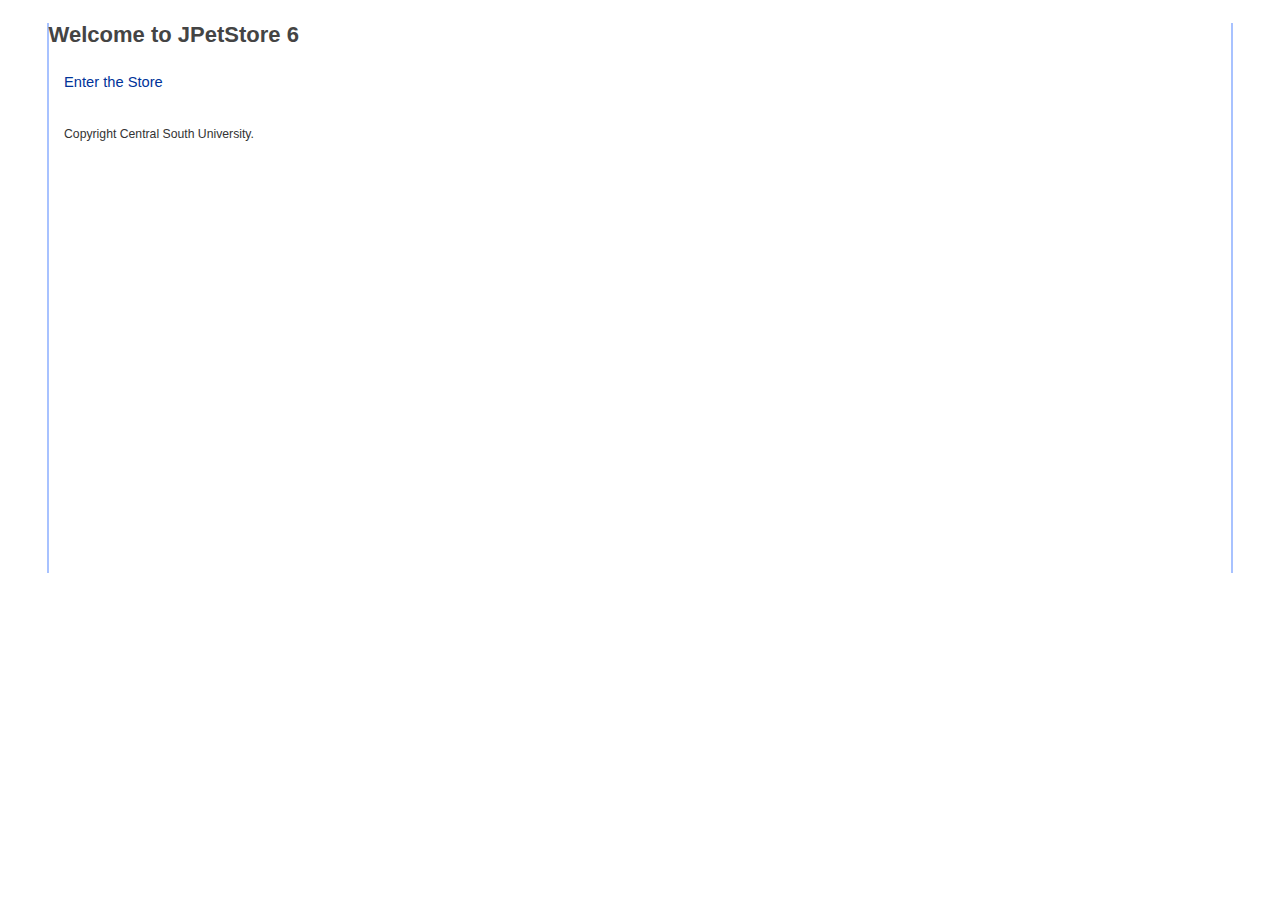
<file: web/index.html>
<!DOCTYPE html>
<html langs="en">
<head>
  <meta charset="UTF-8">
  <title>project-JPetStore</title>
  <link rel="StyleSheet" href="css/JPetProject.css" type="text/css" media="screen"/>
</head>

<body>
<div id="Content">
  <h2>Welcome to JPetStore 6</h2>
  <!--跳往主页面-->
  <p><a href="main">Enter the Store</a></p>

  <p><sub>Copyright Central South University. </sub></p>

</div>
</body>
</html>
</file>
<file: web/css/JPetProject.css>
body {
    margin: 0ex 5ex 0ex 6ex;
    padding: 0ex;
    font-family: helvetica, tahoma, arial, verdana, sans-serif;
    font-size: 2ex;
    color: #333;
    background-color: #ffffff;
}

pre {
    font-family: "Courier New", Courier, mono;

    font-style: normal;
    /*中南蓝#02468e;*/
    background-color: #FFFFFF;
    white-space: pre
}

h1 {
    margin: 1ex 0ex 1ex 0ex;
    padding: 0ex;

    line-height: 3ex;
    font-weight: 900;
    color: #666;
}

h2 {
    margin: 2ex 0ex 1ex 0ex;
    padding: 0ex;

    line-height: 2ex;
    font-weight: 700;
    color: #444;
}

h3 {
    margin: 1ex 0ex 1ex 0ex;
    padding: 0ex;

    line-height: 1.6ex;
    font-weight: 700;
    color: #222;
}

p {
    font-family: helvetica, tahoma, arial, verdana, sans-serif;

    margin: 0ex 0ex 0ex 0ex;
    padding: 2ex;
}

img {
    border: 0;
}

li {
    font-family: helvetica, tahoma, arial, verdana, sans-serif;

    margin: 0ex 0ex 0ex 0ex;
    padding: 0ex;
}

table {
    border-width: 0;
    empty-cells: show;
}

td, th {
    empty-cells: show;
    padding: .3ex .3ex;
    vertical-align: top;
    text-align: left;
    border-width: 0;
    border-spacing: 0;
    background-color: #ececec
}

th {
    font-weight: bold;
    background-color: #e2e2e2;
}

a, a:visited, a:link {
    color: #039;

    text-decoration: none;
    font-family: helvetica, tahoma, arial, verdana, sans-serif;
}

a:hover {
    color: #69f;
}

a.Button, a.Button:link, a.Button:visited {
    padding: .3ex;
    color: #ffffff;
    background-color: #02468e;
    text-decoration: none;
    font-family: helvetica, tahoma, arial, verdana, sans-serif;
    font-size: 1.5ex;
}

a.Button:hover {
    color: #000;
    background-color: #54c07a;
}

#Logo {
    width: 33%;
    height: 9ex;
    margin: 0ex 0ex 0ex 0ex;
    padding: 0ex 0ex 0ex 0ex;
    border-width: 0ex 0ex .3ex 0px;
    border-style: solid;
    border-color: #ccc;
    float: left;
    background-color: #02468e;
    color: #fff;
    line-height: 9ex;
    voice-family: "\"}\"";
    voice-family: inherit;
    height: 9ex;
}

#mainPic{
    height:9ex;
}

body>#Logo {
    height: 9ex;
}

#Menu {
    width: 33%;
    height: 9ex;
    margin: 0ex 0ex 0ex 0ex;
    padding: 0ex 0ex 0ex 0ex;
    border-width: 0ex 0ex .3ex 0px;
    border-style: solid;
    border-color: #ccc;
    float: left;
    background-color: #02468e;
    color: #fdfdfd;
    text-decoration: none;
    font-family: helvetica, tahoma, arial, verdana, sans-serif;
    text-align: center;
    line-height: 9ex;
    voice-family: "\"}\"";
    voice-family: inherit;
    height: 9ex;
}

#Menu, #Menu a, #Menu a:link, #Menu a:visited, #Menu a:hover {
    color: #ffffff;
    text-decoration: none;
    font-family: helvetica, tahoma, arial, verdana, sans-serif;
}

body>#Menu {
    height: 9ex;
}

{
}

#Search {
    width: 33%;
    height: 9ex;
    margin: 0ex 0ex 0ex 0ex;
    padding: 0ex 0ex 0ex 0ex;
    border-width: 0ex 0ex .3ex 0px;
    border-style: solid;
    border-color: #ccc;
    float: left;
    text-align: center;
    background-color: #02468e;
    color: #eaac00;
    line-height: 9ex;
    voice-family: "\"}\"";
    voice-family: inherit;
    height: 9ex;
}

body>#Search {
    height: 9ex;
}

#Search input {
    border-width: .1ex .1ex .1ex .1ex;
    border-style: solid;
    border-color: #aaa;
    background-color: #ffffff;
    color: #447cff;
}

#QuickLinks {
    text-align: center;
    background-color: #FFF;
    width: 99%;
}

#PoweredBy {
    width: 30%;
    height: 9ex;
    margin: 0ex 0ex 0ex 0ex;
    padding: 0ex 0ex 0ex 0ex;
    border-width: .3ex 0ex .3ex 0px;
    border-style: solid;
    border-color: #ccc;
    float: left;
    background-color: #02468e;
    color: #fff;
    line-height: 9ex;
    voice-family: "\"}\"";
    voice-family: inherit;
    height: 9ex;
}

#PoweredBy a{
    color: #ffffff;
}

#PoweredBy a:hover{
    color: #b3deff;
}

body>#PoweredBy {
    height: 9ex;
}

#Banner {
    width: 69%;
    height: 9ex;
    margin: 0ex 0ex 0ex 0ex;
    padding: 0ex 0ex 0ex 0ex;
    border-width: .3ex 0ex .3ex 0px;
    border-style: solid;
    border-color: #ccc;
    float: left;
    background-color: #02468e;
    color: #fff;
    line-height: 9ex;
    voice-family: "\"}\"";
    voice-family: inherit;
    height: 9ex;
}

body>#Banner {
    height: 9ex;
}

#Content {
    margin: 0;
    padding: 0ex 0ex 0ex 0ex;
    width: 99%;
    min-height:550px;
    color: #333;
    background-color: #FFF;
    border-width: 0 2px 0 2px;
    border-style: none solid none solid;
    border-color: rgba(70,125,255,0.47);
}

#Separator {
    clear:both;
    margin: 0;
    height:0;
}

#Main {
    margin: 0;
    padding: 1ex;
    color: #333;
    background-color: #FFF;
    border-width: 1ex 0ex 2ex 0px;
    border-style: solid;
    border-color: #fff;
}

#Sidebar {
    float: left;
    background:inherit;
    width: 30%;
}

#MainImage {
    float: left;
    background:inherit;
    text-align:center;
    width: 50%;
}

#Catalog {
    padding: 1ex;
    background:inherit;
    text-align:center;
}

#Catalog input[type="submit"]{
    padding: .3ex;
    color: #fff;
    background-color: #02468e;
    text-decoration: none;
    font-family: helvetica, tahoma, arial, verdana, sans-serif;
    font-size: 1.5ex;
    border-width:0;
}
#Catalog input[type="submit"]:hover {
    color: #ffffff;
    background-color: #3189ff;
    cursor:pointer;
}

#Catalog table{
    margin-left:auto;
    margin-right:auto;
    border-spacing: 0 5px;
}

#Catalog .orderTable td{
}

#Catalog #secondTable  td{
    display: none;
}
#Catalog #thirdTable td{
    display: none;
}

#Catalog .second {
}

#Catalog .press{
    padding: 2px 0 0 310px;
}

.open{
}

#BackLink{
    padding: 1ex;
    float: right;
    border-width: .1ex 0ex .1ex 0px;
    border-style: solid;
    border-color: #000;
}

#Cart{
    width: 69.99%;
    float: left;
    background-color:#fff;
    position: relative;
    left: 195px;
}

#MyList{
    width: 30%;
    float: left;
    background-color:#ccc;
    text-align:left;
}

#productAutoComplete {
    background: #ffffff;
    position: relative;
    top: -46px;
    left: 126px;
    width: 250px;
    border:solid;
    border-color: #02468e;
    border-radius: 5px;
    color: #447cff;
    z-index: 999;
    display: none;
}

#inform hr{
    border:1px;
    width: 325px;
    margin-bottom: 0px;
}

.productAutoComplete{
    margin: 0;
    padding: 10px;
    font-size: 10px;
    list-style-type: none;
    text-align: left;

}
.productAutoComplete li{
    line-height: 30px;
    border-bottom: solid;
    border-bottom-color: #447cff;
    border-bottom-width: 1px;
}
</file>
